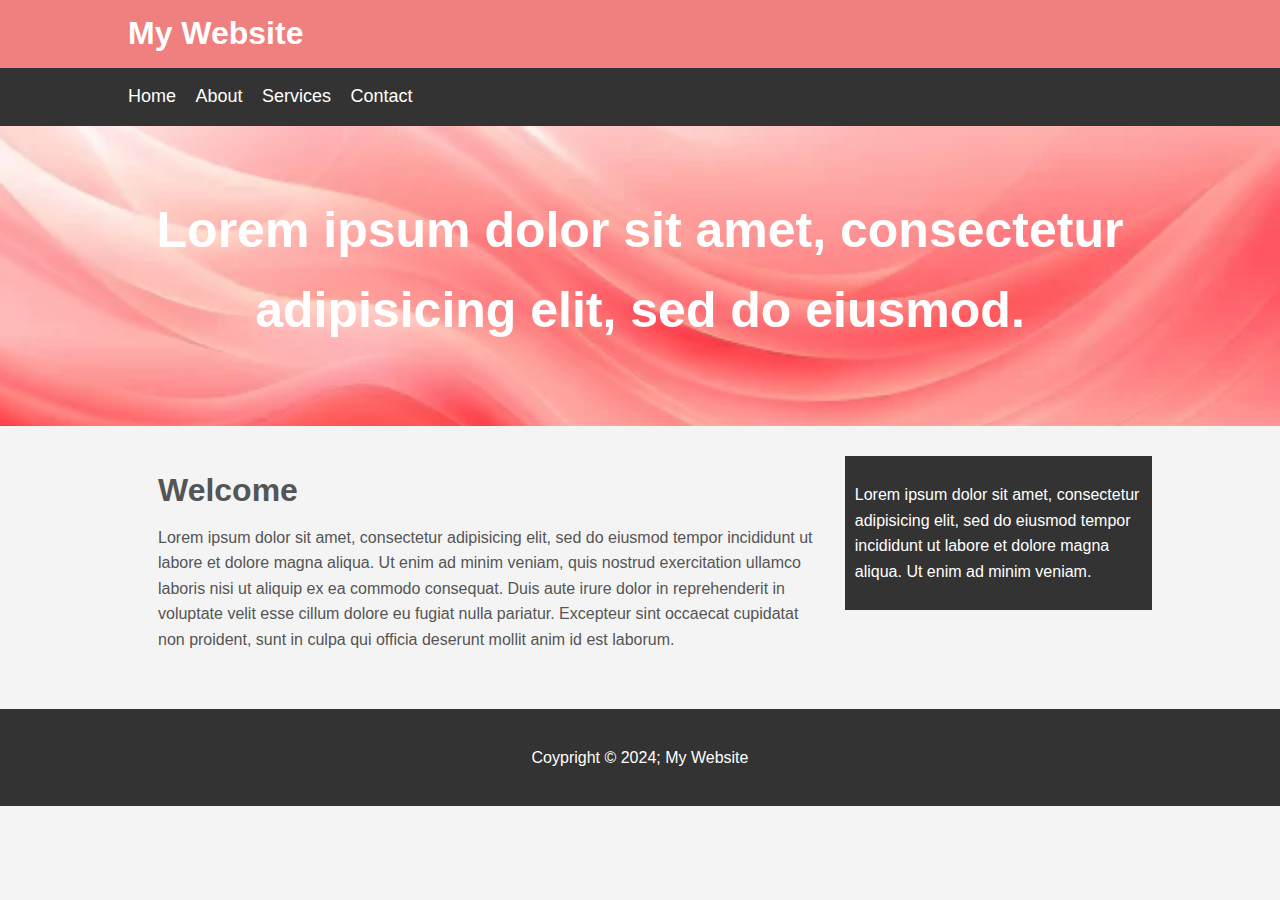
<file: CSS Crash Course/My Website/index.html>
<!DOCTYPE html>
<html>
<head>
	<meta charset="utf-8">
	<meta name="viewport" content="width=device-width, initial-scale=1">
	<title>My Website</title>
	<link rel="stylesheet" type="text/css" href="CSS/style.css">

</head>
<body>
	<header id="main-header">
		<div class="container">
			<h1>My Website</h1>
		</div>
	</header>

	<nav id="navbar">
		<div class="container">
			<ul>
				<li><a href="#">Home</a></li>
				<li><a href="#">About</a></li>
				<li><a href="#">Services</a></li>
				<li><a href="#">Contact</a></li>
			</ul>
		</div>
	</nav>

	<section id="showcase">
		<div class="container">
			<h1>Lorem ipsum dolor sit amet, consectetur adipisicing elit, sed do eiusmod.</h1>
		</div>
	</section>

	<div class="container">
		<section id="main">
			<h1>Welcome</h1>
			<p>Lorem ipsum dolor sit amet, consectetur adipisicing elit, sed do eiusmod
			tempor incididunt ut labore et dolore magna aliqua. Ut enim ad minim veniam,
			quis nostrud exercitation ullamco laboris nisi ut aliquip ex ea commodo
			consequat. Duis aute irure dolor in reprehenderit in voluptate velit esse
			cillum dolore eu fugiat nulla pariatur. Excepteur sint occaecat cupidatat non
			proident, sunt in culpa qui officia deserunt mollit anim id est laborum.</p>
		</section>
		<aside id="sidebar">
			<p>Lorem ipsum dolor sit amet, consectetur adipisicing elit, sed do eiusmod
			tempor incididunt ut labore et dolore magna aliqua. Ut enim ad minim veniam.</p>
		</aside>
	</div>

	<footer id="main-footer">
		<p>Coypright &copy 2024; My Website</p>
	</footer>

</body>
</html>
</file>
<file: CSS Crash Course/My Website/CSS/style.css>
body{
	background-color:#f4f4f4;
	color:#555;
	font-family:Arial, Helvetica, sans-serif;
	font-size:16px;
	line-height:1.6em;
	margin:0;
}

.container{
	width:80%;
	margin:auto;
	overflow:hidden;
}

#main-header{
	background-color:lightcoral;
	color:#fff;
}


#navbar{
	background-color:#333;
	color:#fff;

}

#navbar ul{
	padding:0;
	list-style:none;
}

#navbar li{
	display:inline;
}


#navbar a{
	color:#fff;
	Text-decoration:none;
	font-size:18px;
	padding-right:15px;
}


#showcase{
	background-image:url('../images/showcase.jpeg');
	background-position:center right;
	min-height:300px;
	margin-bottom:30px;
	text-align:center;
	background-size:1500px;
}

#showcase h1{
	color:#fff;
	font-size:50px;
	line-height:1.6em;
	padding-top:30px;
}

#main{
	float:left;
	width:70%;
	padding:0 30px;
	box-sizing:border-box;

}

#sidebar{
	float:right;
	width:30%;
	background:#333;
	color:#fff;
	padding:10px;
	box-sizing:border-box;

}

#main-footer{
	background:#333;
	color:#fff;
	text-align:center;
	padding:20px;
	margin-top:40px;
}

@media(max-width:600px){
	#main{
		width:100%;
		float:none;
	}
	#sidebar{
		width:100%;
		float:none;
	}
}
</file>
